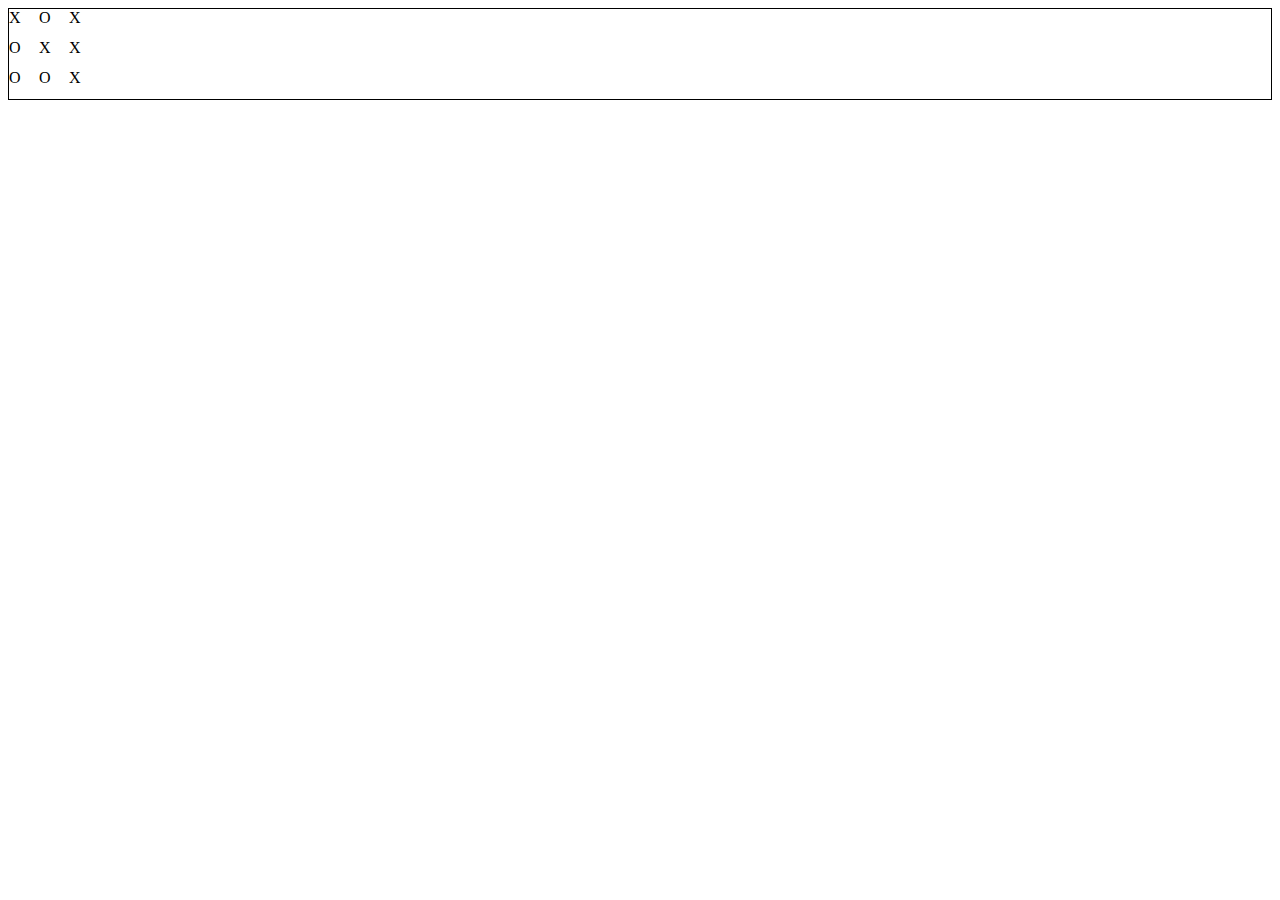
<file: 10-12/grid/index.html>
<!DOCTYPE html>
<html lang="en">
<head>
    <meta charset="UTF-8">
    <meta name="viewport" content="width=device-width, initial-scale=1.0">
    <title>Grid</title>
    <link rel="stylesheet" href="style.css">
</head>
<body>
    <div class="container">
        <div class="point">X</div>
        <div class="point">O</div>
        <div class="point">X</div>
        <div class="point">O</div>
        <div class="point">X</div>
        <div class="point">X</div>
        <div class="point">O</div>
        <div class="point">O</div>
        <div class="point">X</div>
    </div>
</body>
</html>
</file>
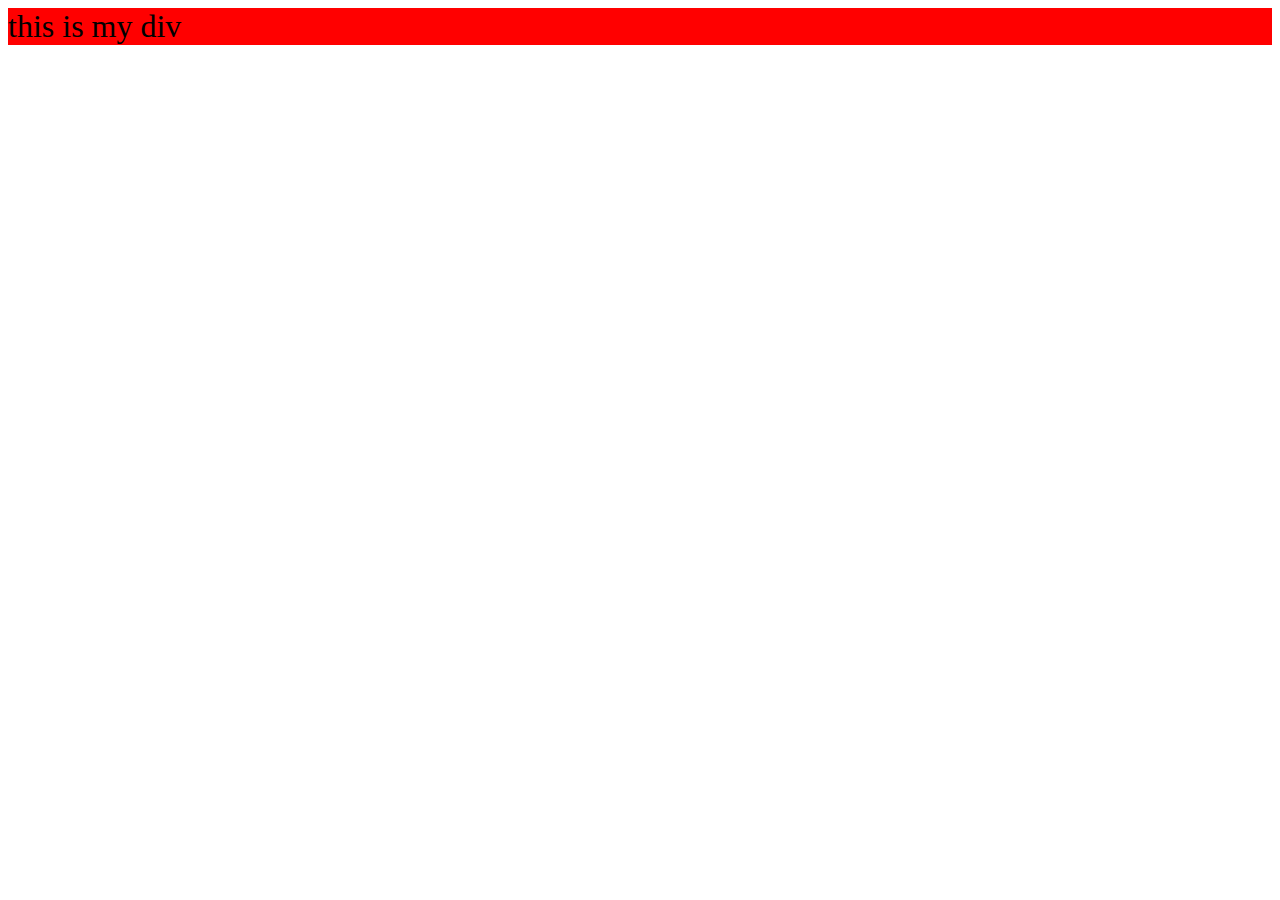
<file: 11-2/changeColor/index.html>
<!DOCTYPE html>
<html lang="en">
<head>
    <meta charset="UTF-8">
    <meta name="viewport" content="width=device-width, initial-scale=1.0">
    <title>scriptingSoHardrn</title>
    <script src="script.js" defer></script>
</head>
<body>
    <div id="myDiv" style = "font-size: xx-large;">
        this is my div
    </div>
</body>
</html>
</file>
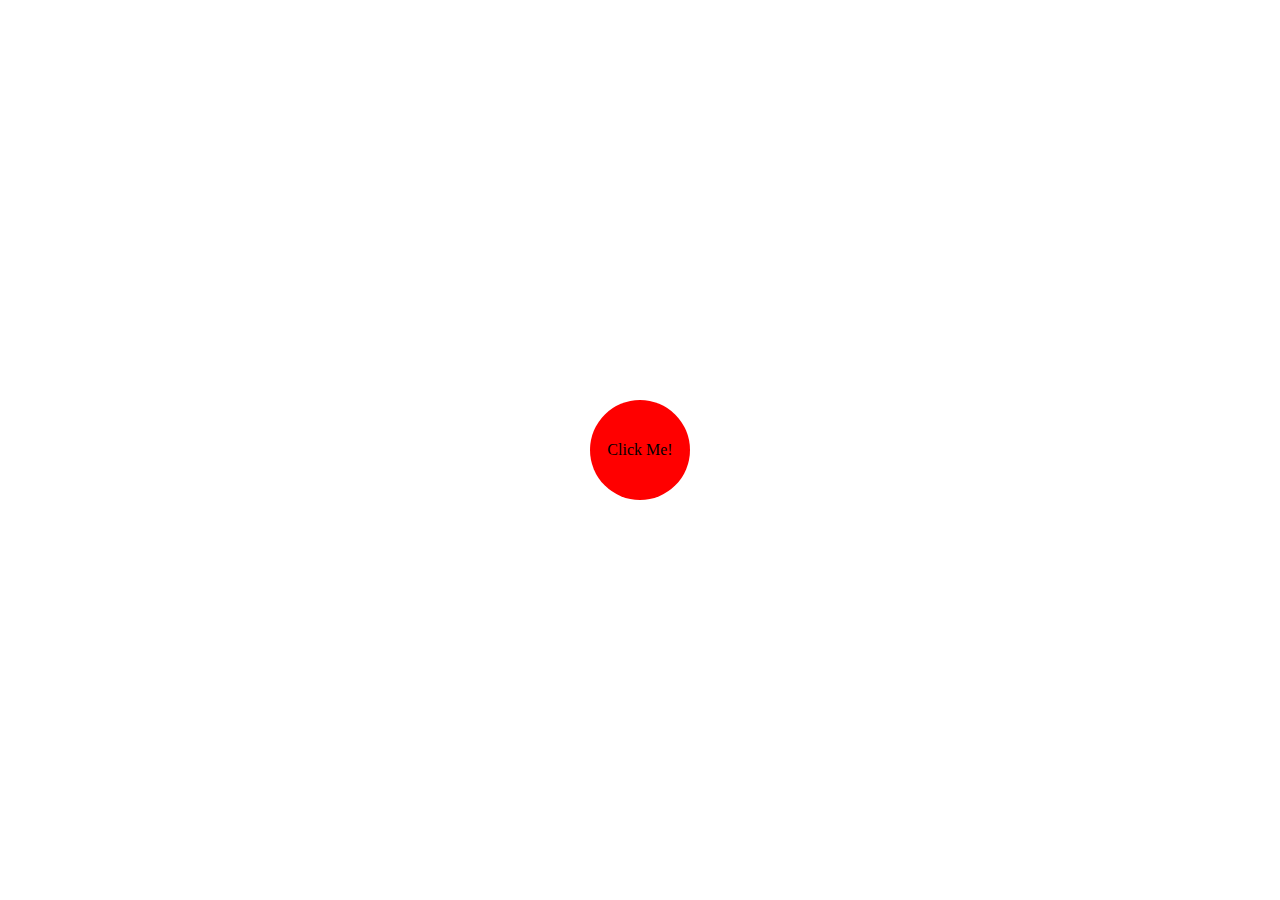
<file: 11-2/messingAround1/index.html>
<!DOCTYPE html>
<html lang="en">
<head>
    <meta charset="UTF-8">
    <meta name="viewport" content="width=device-width, initial-scale=1.0">
    <title>Interactive Div</title>
    <link rel="stylesheet" href="style.css">
</head>
<body>
    <div id="myDiv">Click Me!</div>
    <script src="script.js"></script>
</body>
</html>
</file>
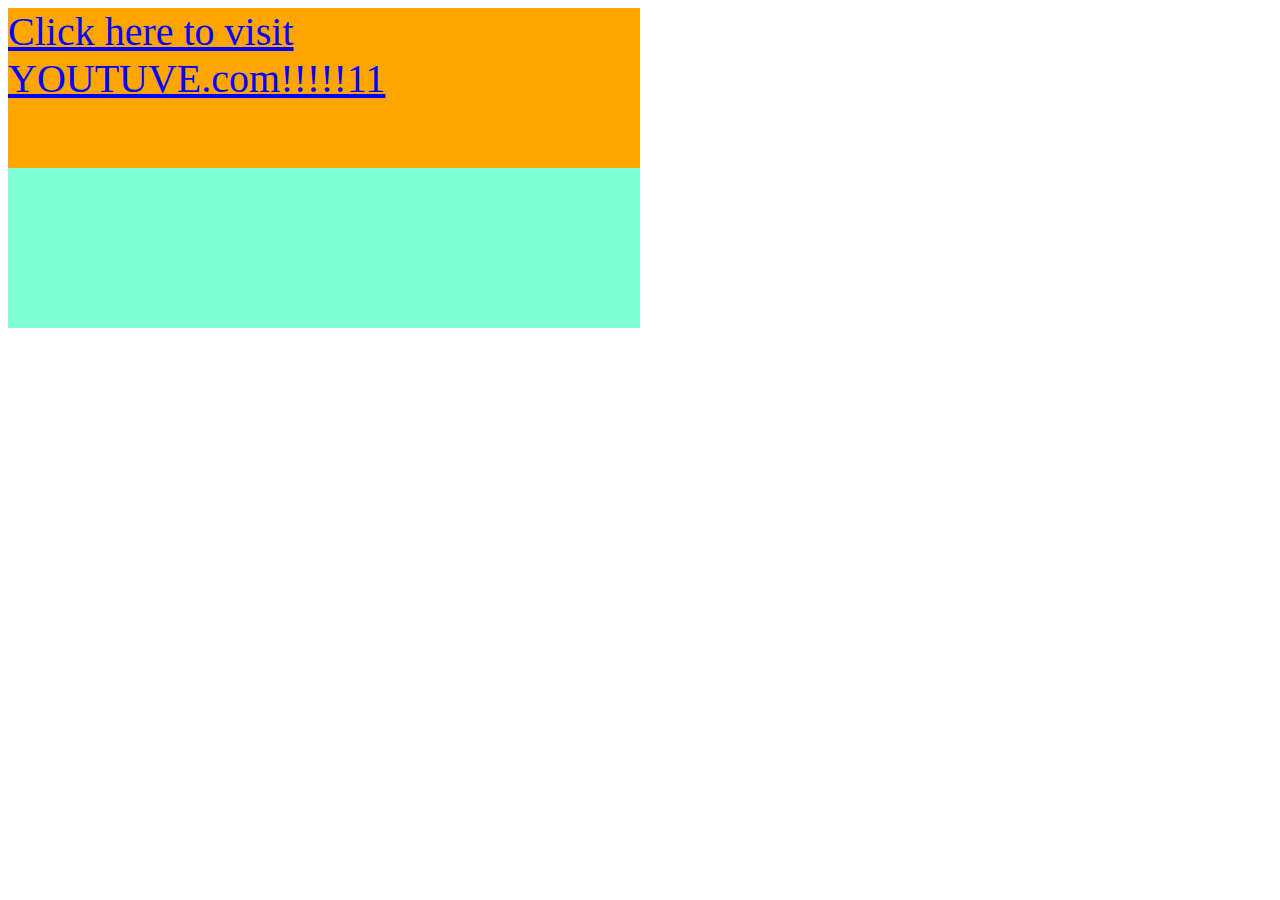
<file: 10-5/10-5index.html>
<!DOCTYPE html>
<html>

<head>
    <title>10-5</title>
    <link rel="stylesheet" type="text/css" href="10-5styles.css">
</head>

<body>
    <div class = "poop"> 
        <!-- target blank opens the link in new tab -->
        <a target = "_blank" href="https://www.youtube.com">Click here to visit YOUTUVE.com!!!!!11</a>
    </div>
    
    <div id="example" class = "poop">
    </div>
</body>

</html>
</file>
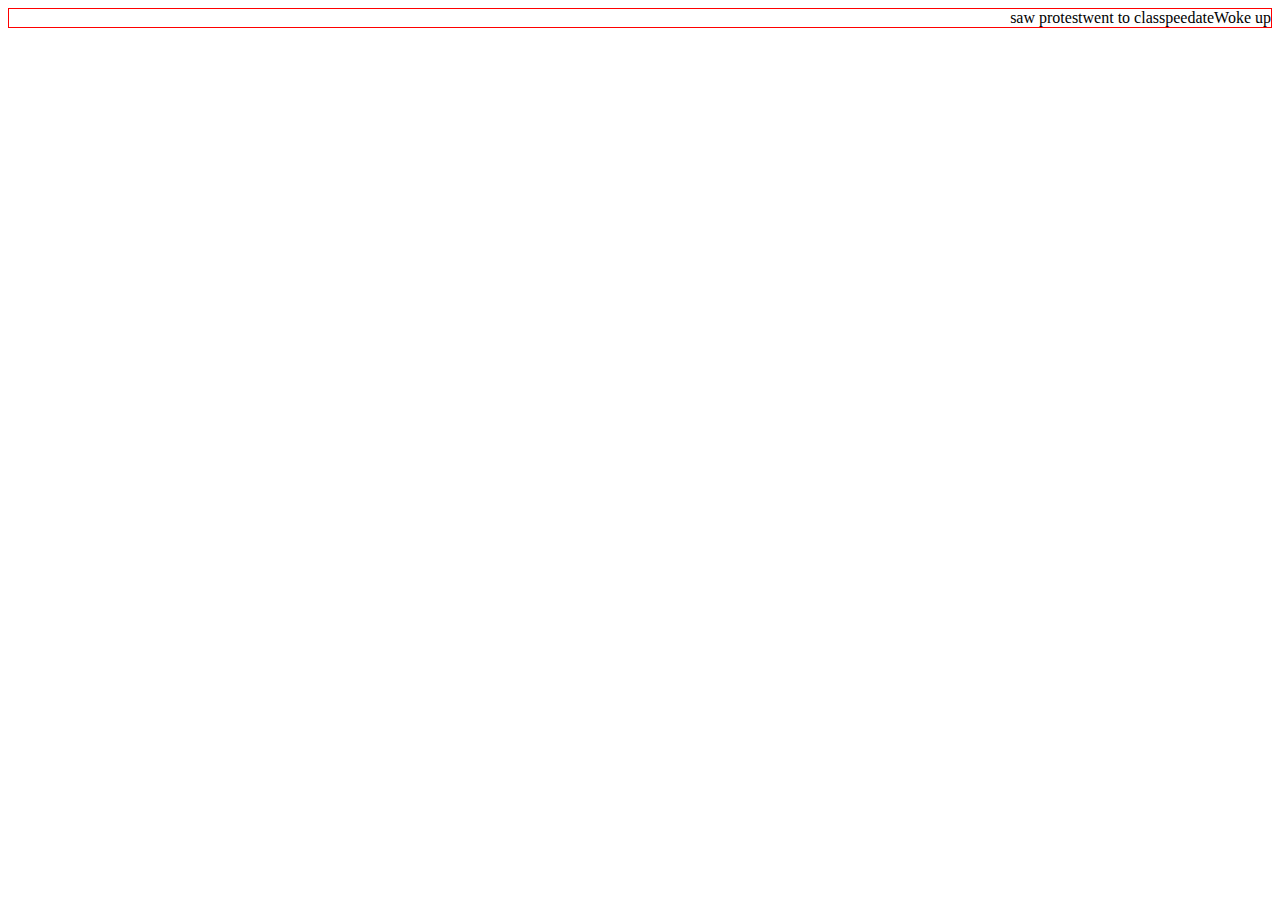
<file: 10-12/flexbox/flexbox.html>
<!DOCTYPE html>
<html lang="en">
<head>
    <meta charset="UTF-8">
    <meta name="viewport" content="width=device-width, initial-scale=1.0">
    <link rel="stylesheet" href="styles.css">
    <title>FlexBox1</title>
</head>
<body>
    <div class="flexbox">
        <div>Woke up</div>
        <div>ate</div>
        <div>peed</div>
        <div>went to class</div>
        <div>saw protest</div>
    </div>
</body>
</html>
</file>
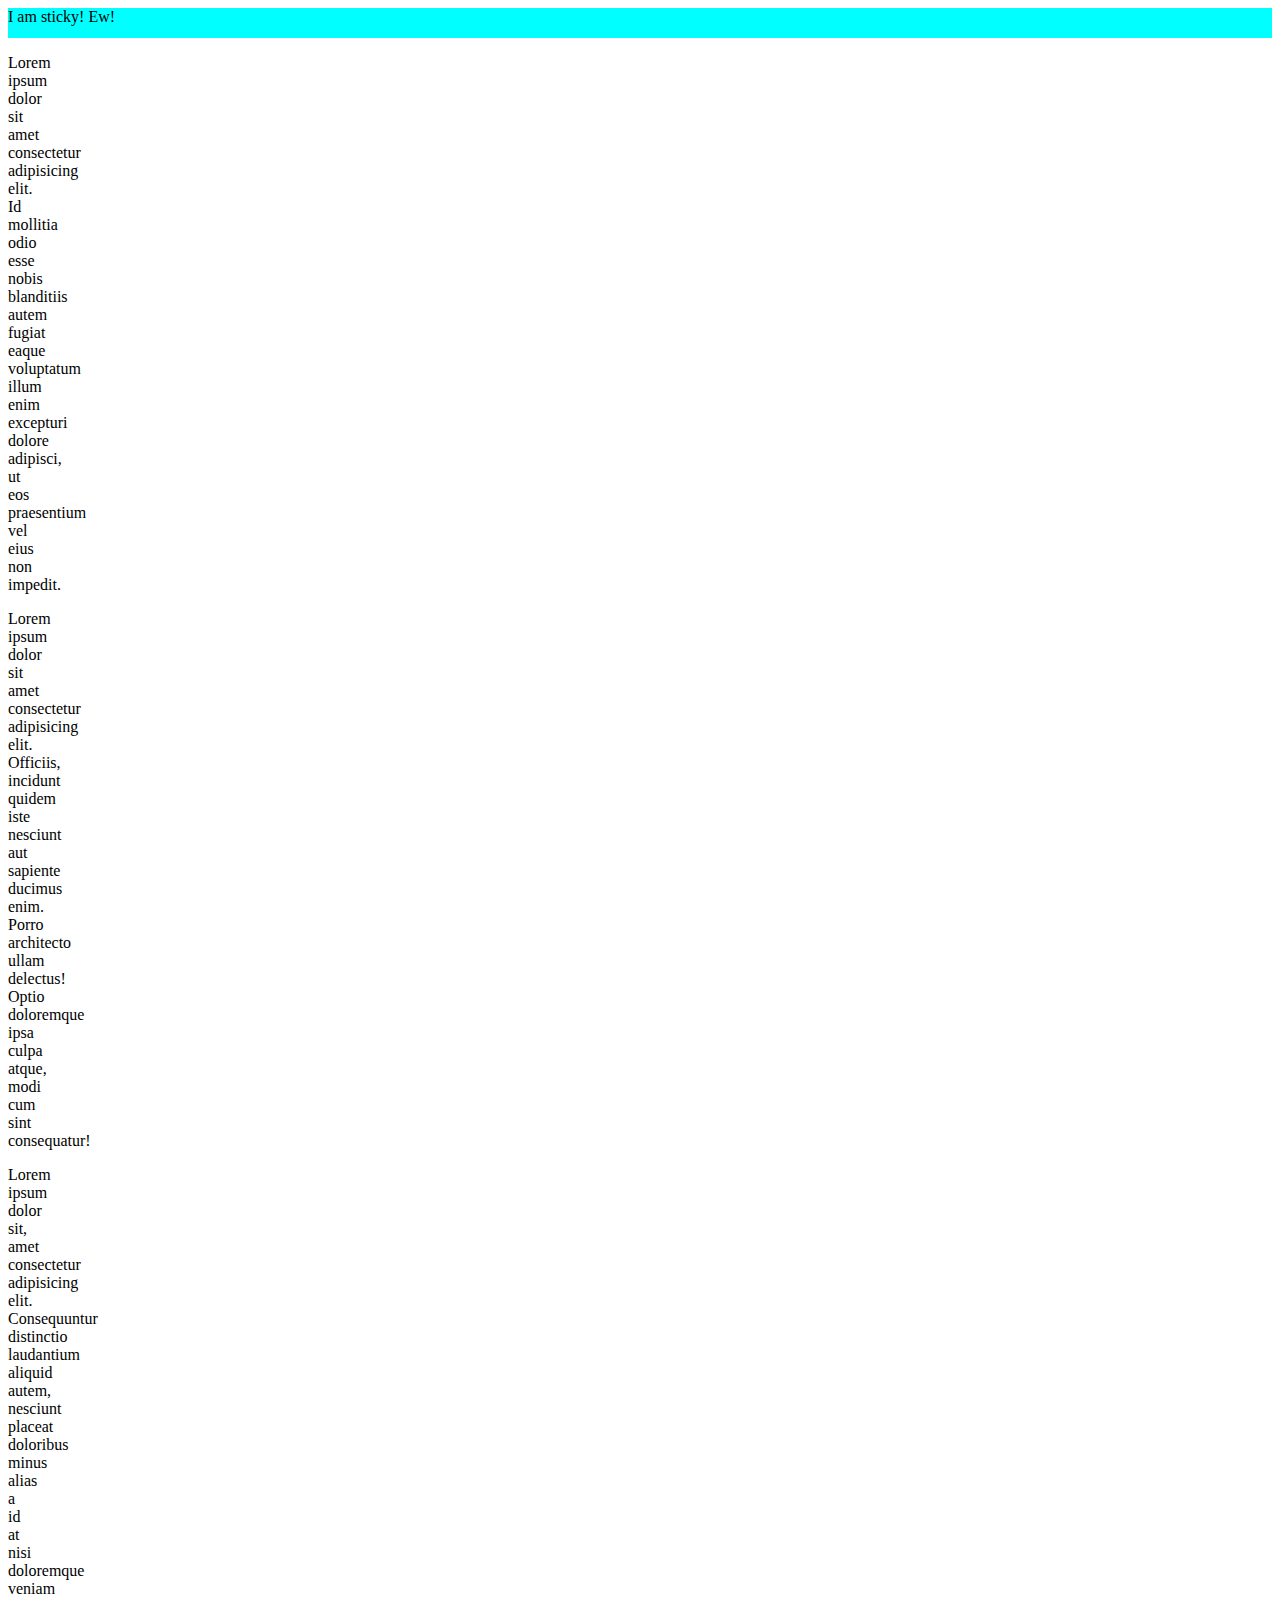
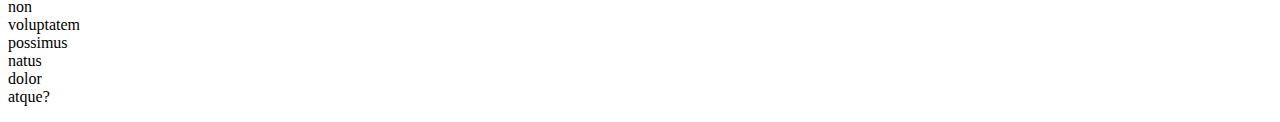
<file: 10-5/sticky/stickyIndex.html>
<!DOCTYPE html>
<html lang="en">
<head>
    <meta charset="UTF-8">
    <meta name="viewport" content="width=device-width, initial-scale=1.0">
    <link rel="stylesheet" type="text/css" href="stickyStyles.css">
    <title>Document</title>
</head>
<body>
    <div class = "nav" > I am sticky! Ew! </div>
        <p> Lorem ipsum dolor sit amet consectetur adipisicing elit. Id mollitia odio esse nobis blanditiis autem fugiat eaque voluptatum illum enim excepturi dolore adipisci, ut eos praesentium vel eius non impedit.</p>
        <p> Lorem ipsum dolor sit amet consectetur adipisicing elit. Officiis, incidunt quidem iste nesciunt aut sapiente ducimus enim. Porro architecto ullam delectus! Optio doloremque ipsa culpa atque, modi cum sint consequatur!</p>
        <p> Lorem ipsum dolor sit, amet consectetur adipisicing elit. Consequuntur distinctio laudantium aliquid autem, nesciunt placeat doloribus minus alias a id at nisi doloremque veniam non voluptatem possimus natus dolor atque?</p>
    </div>
    </body>
</html>
</file>
<file: 10-12/grid/style.css>
.container{
    border: 1px solid black;
    display: grid;
    grid-template-columns: repeat(3, 30px [line]);
    grid-template-rows: repeat(3, 30px[rows]);
}
/* .point{
    color: black;
    border: 0.5px solid red;
    text-align: center;
} */
</file>
<file: 11-2/messingAround1/style.css>
body, html {
    width: 100%;
    height: 100%;
    margin: 0;
    overflow: hidden;
}

#myDiv {
    width: 100px;
    height: 100px;
    background-color: red;
    position: absolute;
    top: 50%;
    left: 50%;
    transform: translate(-50%, -50%);
    display: flex;
    align-items: center;
    justify-content: center;
    border-radius: 50%;
    cursor: pointer;
    user-select: none;
    transition: box-shadow 0.5s;
}

.particle {
    position: absolute;
    border-radius: 50%;
    pointer-events: none; /* Prevents particles from being clickable */
    opacity: 0;
    transition: opacity 0.5s;
}

/* ... existing styles ... */

.ripple {
    position: absolute;
    border-radius: 50%;
    pointer-events: none;
    transform: scale(0);
    opacity: 0.75;
    animation: ripple-animation 1s linear;
}

@keyframes ripple-animation {
    to {
        transform: scale(4);
        opacity: 0;
    }
}

/* ... existing styles ... */

@keyframes background-animation {
    0% { background-color: #3498db; }
    25% { background-color: #9b59b6; }
    50% { background-color: #e74c3c; }
    75% { background-color: #2ecc71; }
    100% { background-color: #3498db; }
}

body {
    animation: background-animation 10s infinite;
}
</file>
<file: 10-5/10-5styles.css>
a{
    font-size: 40px;
    color: blue;
}
a:hover{
    color: white;
}
div{
    width: 50%;
    height: 10rem;
    background-color: orange;
}
div:hover{
    width: 100%;
    background-color: purple;
}
/* you can give different divs different ids, identified by # 
or assign a class to elements, referencing them in CSS using a .*/
div#example{
    height: 10rem;
    background-color: aquamarine;
}
</file>
<file: 10-12/flexbox/styles.css>
.flexbox{
    display: flex;
    flex-direction: row-reverse;
    border: 1px solid red;
    /* align: center; */
}
</file>
<file: 10-5/sticky/stickyStyles.css>
p{
    width: 15px;
}
div.nav{
    background-color: aqua;
    width: 100%;
    height: 30px;
    position: sticky;
    top: 0px;
}
</file>
